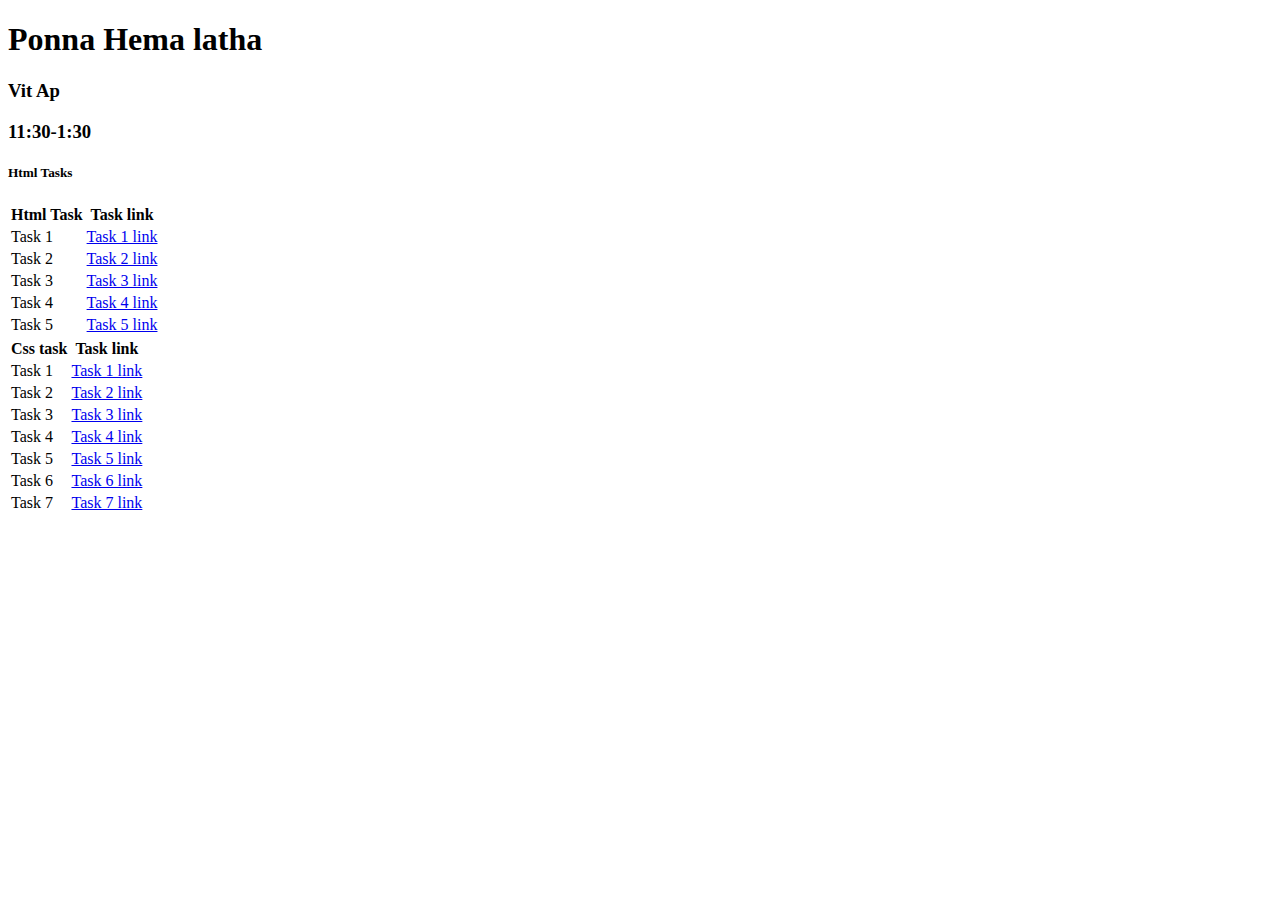
<file: index.html>
<!DOCTYPE html>
<html lang="en">
<head>
    <meta charset="UTF-8">
    <meta name="viewport" content="width=device-width, initial-scale=1.0">
    <title>Document</title>
</head>
<body>
        <h1>Ponna Hema latha</h1> 
        <h3>Vit Ap</h3>
        <h3>11:30-1:30</h3>
        <h5>Html Tasks</h5>
        <table>
            <tr>
            <th>Html Task   </th>
            <th>Task link</th>
            </tr>
            <tr>
                <td>Task 1</td>
                <td><a href="./first.html">Task 1 link</a></td>
            </tr>
            <tr>
                <td>Task 2</td>
                <td><a href="./sec1.html">Task 2 link</a></td>
            </tr>
            <tr>
                <td>Task 3</td>
                <td><a href="./third.html">Task 3 link</a></td>
            </tr>
            <tr>
                <td>Task 4</td>
                <td><a href="./fourth.html">Task 4 link</a></td>
            </tr>
            <tr>
                <td>Task 5 </td>
                <td><a href="./task5.html">Task 5 link</a></td>
            </tr>
         </table>

         <table>
            <tr>
            <th>Css task</th>
            <th>Task link</th>
            </tr>
            <tr>
                <td>Task 1</td>
                <td><a href="./first2.html">Task 1 link</a></td>
            </tr>
            <tr>
                <td>Task 2</td>
                <td><a href="./second2.html">Task 2 link</a></td>
            </tr>
            <tr>
                <td>Task 3</td>
                <td><a href="./thirs.html">Task 3 link</a></td>
            </tr>
            <tr>
                <td>Task 4</td>
                <td><a href="./fourth2.html">Task 4 link</a></td>
            </tr>
            <tr>
                <td>Task 5 </td>
                <td><a href="./fifth.html">Task 5 link</a></td>
            </tr>
            <tr>
                <td>Task 6 </td>
                <td><a href="./sixth.html">Task 6 link</a></td>
            </tr>
            <tr>
                <td>Task 7 </td>
                <td><a href="./seventh.html">Task 7 link</a></td>
            </tr>
         </table>
        
</body>
</html>
</file>
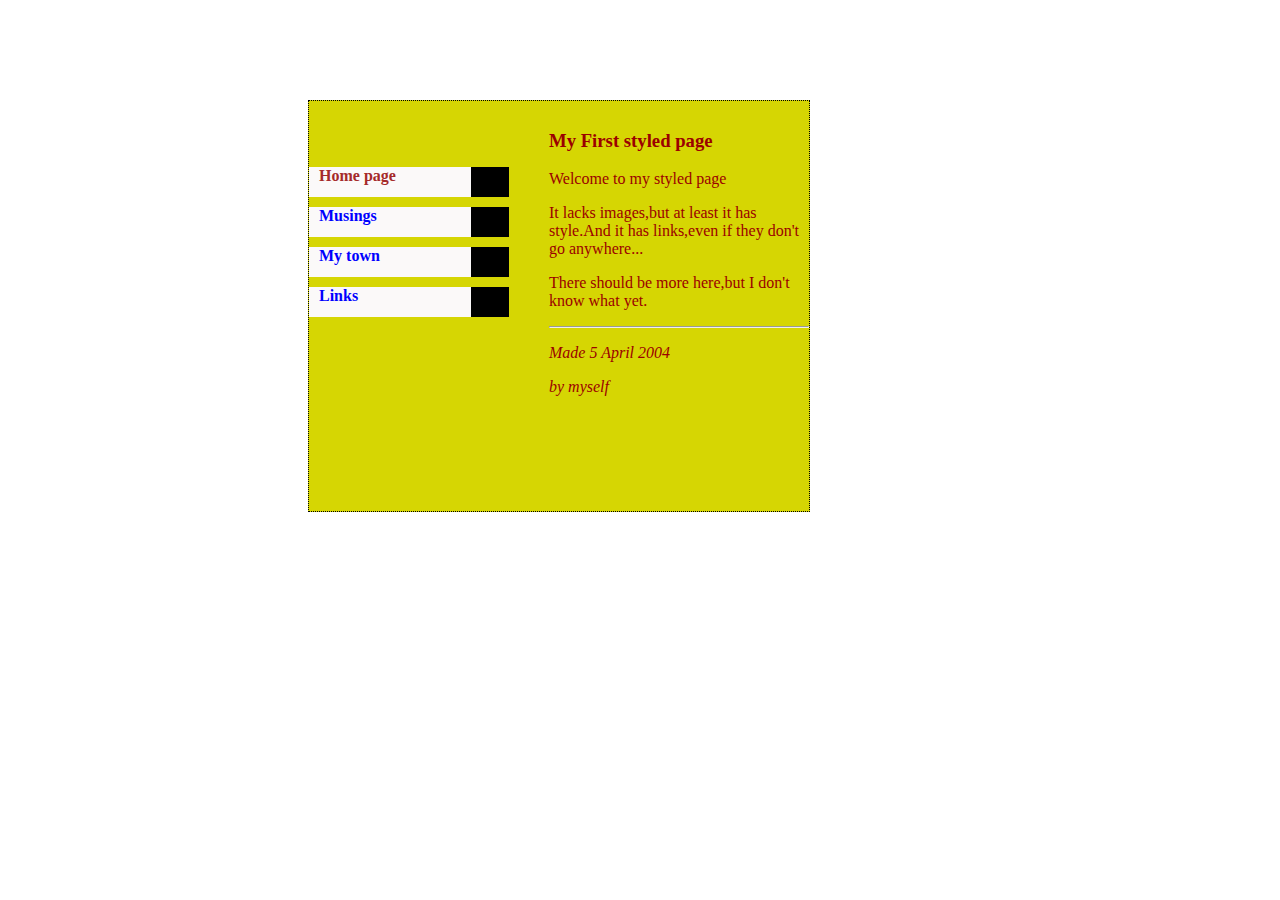
<file: fifth.html>
<!DOCTYPE html>
<html lang="en">
<head>
    <meta charset="UTF-8">
    <meta name="viewport" content="width=device-width, initial-scale=1.0">
    <title>Document</title>
</head>
<body>
    <div style="border:1px dotted black;height:400px;width:500px; margin-left:300px;margin-top: 100px; padding-top: 10px;background-color: rgb(214, 214, 3);">
         <div  style="display: flex;" >
            <div style="height:400px;width:200px ;">
                      <div style="height:30px;width:200px ;display: flex; margin-top: 40px; ">
                            <p style=" height:100%;width: 80%;background-color:rgb(251, 249, 249) ;color: brown; padding-left: 10px;font-weight: bolder;">Home page </p>
                            <p style="background-color: black;height:100%;width: 20%; " > </p>
                      </div>  

                      <div style="height:30px;width:200px ;display: flex; margin-top: 10px;">
                        <p style=" height:100%;width: 80%;background-color:rgb(251, 249, 249) ;color: blue; padding-left: 10px;font-weight: bolder;">Musings </p>
                        <p style="background-color: black;height:100%;width: 20%; " > </p>
                  </div> 
                  <div style="height:30px;width:200px ;display: flex; margin-top: 10px;">
                    <p style=" height:100%;width: 80%;background-color:rgb(251, 249, 249) ;color: blue; padding-left: 10px;font-weight: bolder;">My town </p>
                    <p style="background-color: black;height:100%;width: 20%; " > </p>
              </div> 
              <div style="height:30px;width:200px ;display: flex; margin-top: 10px;">
                <p style=" height:100%;width: 80%;background-color:rgb(251, 249, 249) ;color: blue; padding-left: 10px;font-weight: bolder;">Links </p>
                <p style="background-color: black;height:100%;width: 20%; " > </p>
          </div> 
                     
            </div>
            <div style="padding-left: 40px; color:rgb(155, 0, 0)">
               <h3 style="font-weight: bolder;">My First styled page</h3>
               <p>Welcome to my styled page</p>
               <p>It lacks images,but at least it has style.And it has links,even if they don't go anywhere...</p>
               <p>There should be more here,but I don't know what yet.</p>
               <hr></hr>
               <p style="font-style: italic;">Made 5 April 2004</p>
               <p style="font-style: italic;">by myself</p>
            </div>
   </div>
    </div>
</body>
</html>
</file>
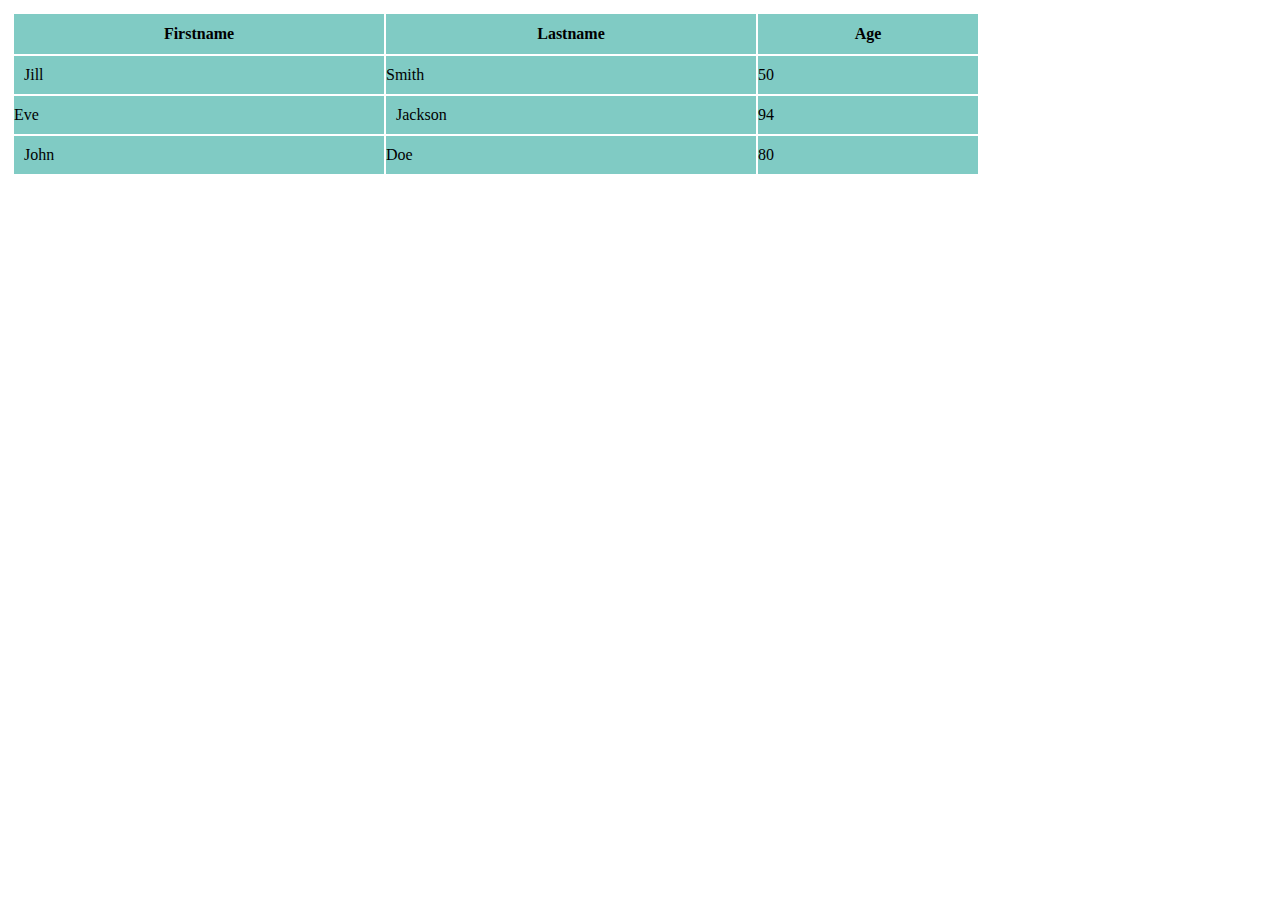
<file: first.html>
<!DOCTYPE html>
<html lang="en">
<head>
    <meta charset="UTF-8">
    <meta name="viewport" content="width=device-width, initial-scale=1.0">
    <title>Document</title>
</head>
<body>
    <table   border="5" bordercolor="white" bgcolor="#80CBC4" cellspacing="0" cellpadding="0"  >
            <tr  align="center" rowspacing="60" colspacing="3">   
             <td  style="height:20px ;width:350px; padding:10px;border:1px white solid"><b >Firstname</b></td>
             <td   style="height:20px ;width:350px; padding:10px ;border:1px white solid" ><b >Lastname</b></td>
             <td   style="height:20px ;width:200px; padding:10px;border:1px white solid" ><b >Age</b></td>
             </tr>
             <tr align="left">
             <td   style=" padding:10px ;border:1px white solid">Jill</td>
             <td >Smith</td>
             <td >50</td>
             </tr>
             <tr align="left">
                <td >Eve</td>
                <td   style="padding:10px ;border:1px white solid">Jackson</td>
                <td >94</td>
                </tr>
                <tr align="left">
                    <td  style=" padding:10px ;border:1px white solid" >John</td>
                    <td >Doe</td>
                    <td >80</td>
                    </tr>
       </table>
</body>
</html>
</file>
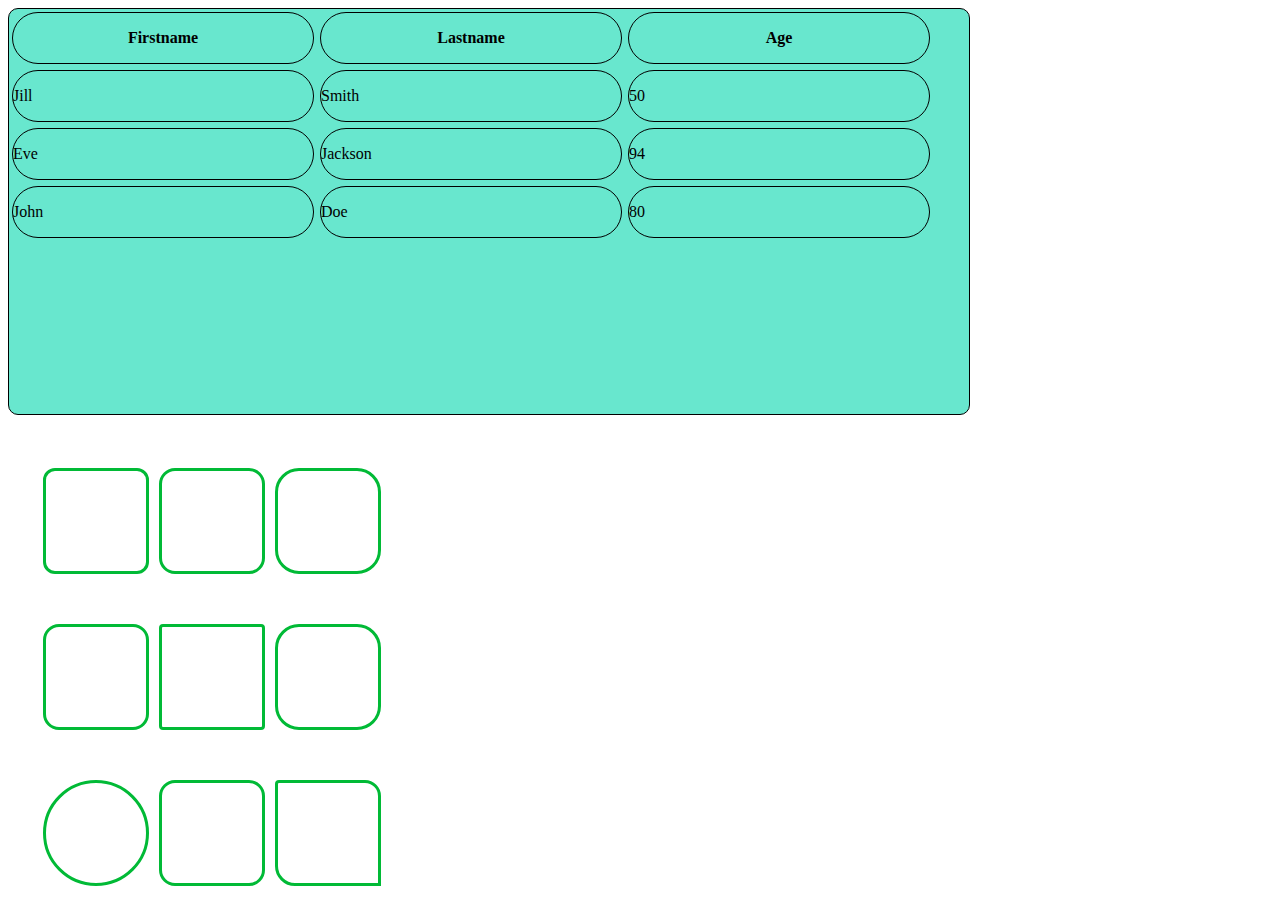
<file: first2.html>
<!DOCTYPE html>
<html lang="en">
<head>
    <meta charset="UTF-8">
    <meta name="viewport" content="width=device-width, initial-scale=1.0">
    <title>Document</title>
    <link rel="stylesheet" href="style1.css">
</head>
<body>
    <div class="fi">
        <div  style="display: flex;">
                <div style="border:1px solid black;width:300px; height:50px ;margin:3px;border-radius: 30px; text-align: center; font-weight: bolder;"><p>Firstname</p></div>
                <div style="border:1px solid black;width:300px ; height:50px ;margin:3px ;border-radius: 30px;  text-align: center; font-weight: bolder;"><p>Lastname</p></div>
                <div style="border:1px solid black;width:300px;  height:50px ;margin:3px ;border-radius: 30px;  text-align: center; font-weight: bolder;"><p>Age</p></div>
        </div>
        <div  style="display: flex;">
            <div style="border:1px solid black;width:300px; height:50px ;margin:3px;border-radius: 30px;  "><p>Jill</p></div>
            <div style="border:1px solid black;width:300px ; height:50px ;margin:3px ;border-radius: 30px;   "><p>Smith</p></div>
            <div style="border:1px solid black;width:300px;  height:50px ;margin:3px ;border-radius: 30px;   "><p>50</p></div>
    </div>
    <div style="display: flex;">
        <div style="border:1px solid black;width:300px; height:50px ;margin:3px;border-radius: 30px;  "><p>Eve</p></div>
        <div style="border:1px solid black;width:300px ; height:50px ;margin:3px ;border-radius: 30px;   "><p>Jackson</p></div>
        <div style="border:1px solid black;width:300px;  height:50px ;margin:3px ;border-radius: 30px;  "><p>94</p></div>
     </div>
     <div  style="display: flex;">
    <div style="border:1px solid black;width:300px; height:50px ;margin:3px;border-radius: 30px; "><p>John</p></div>
    <div style="border:1px solid black;width:300px ; height:50px ;margin:3px ;border-radius: 30px;  "><p>Doe</p></div>
    <div style="border:1px solid black;width:300px;  height:50px ;margin:3px ;border-radius: 30px;   "><p>80</p></div>
</div>
</div>
  <br>
  <div id="shapes">
    <div style="display: flex; margin: 20px;padding: 10px;">
         <div style="border:3px solid rgb(1, 186, 54);height:100px;width:100px;border-radius: 12px;  margin: 5px;"></div>
         <div style="border:3px solid rgb(1, 186, 54);height:100px;width:100px;border-radius: 16px;  margin: 5px;"></div>
         <div style="border:3px solid rgb(1, 186, 54);height:100px;width:100px;border-radius: 24px;  margin: 5px;"></div>
    </div>
    <div style="display: flex; margin: 20px;padding: 10px;">
        <div style="border:3px solid rgb(1, 186, 54);height:100px;width:100px;border-radius: 16px;  margin: 5px;"></div>
        <div style="border:3px solid rgb(1, 186, 54);height:100px;width:100px;border-radius: 4px;  margin: 5px;"></div>
        <div style="border:3px solid rgb(1, 186, 54);height:100px;width:100px;border-radius: 24px;  margin: 5px;"></div>
 </div>
 <div style="display: flex; margin: 20px;padding: 10px;">
    <div style="border:3px solid rgb(1, 186, 54);height:100px;width:100px;border-radius: 50%;  margin: 5px;"></div>
    <div style="border:3px solid rgb(1, 186, 54);height:100px;width:100px;border-radius: 16px;  margin: 5px;"></div>
    <div style="border:3px solid rgb(1, 186, 54);height:100px;width:100px;border-top-left-radius: 4px; border-top-right-radius: 16px;border-bottom-left-radius: 20px; margin: 5px;"></div>
</div>


</div>

</body>
</html>
</file>
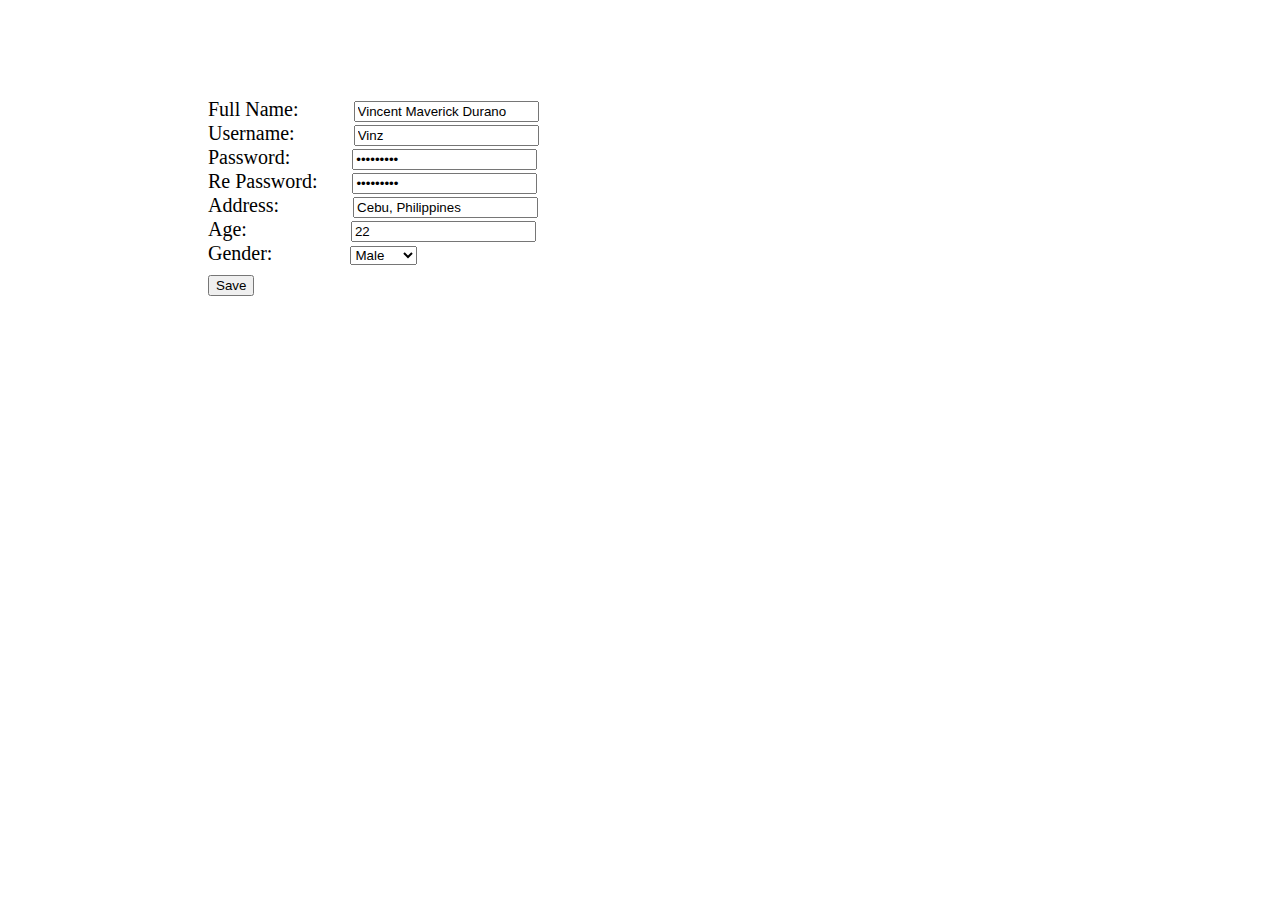
<file: fourth.html>
<!DOCTYPE html>
<html lang="en">
<head>
    <meta charset="UTF-8">
    <meta name="viewport" content="width=device-width, initial-scale=1.0">
    <title>Document</title>
</head>
<body style="padding-left: 200px; padding-top: 90px;font-size: 20px; font-weight: lighter;">
    <form>
        <div ><label>Full Name:</label> <input style="margin-left: 50px;" type="text" value="Vincent Maverick Durano" ></div>
        <div><label>Username:</label> <input    style="margin-left: 54px;" type="text"  value="Vinz"></div>
        <div><label>Password:</label> <input  style="margin-left: 57px;" type="password" value="hemalatha"></div>
        <div><label>Re Password:</label> <input   style="margin-left: 30px;" type="password" value="hemalatha" ></div>
        <div><label>Address:</label> <input  style="margin-left: 69px;" type="text" value="Cebu, Philippines" ></div>
        <div><label>Age:</label> <input   style="margin-left: 99px;" type="number" id="age" value="22" ></div>
        <div><label>Gender:</label> 
             <select   style="margin-left: 73px;" id="gender" name="gender">
                <option  id="Male" selected>Male</option>
                <option  id="Female">Female</option>
                <option  id="other">Other</option>
             </select>

        </div>
        <div><button  style="margin-top: 10px;" >Save</button></div>
    </form>
</body>
</html>
</file>
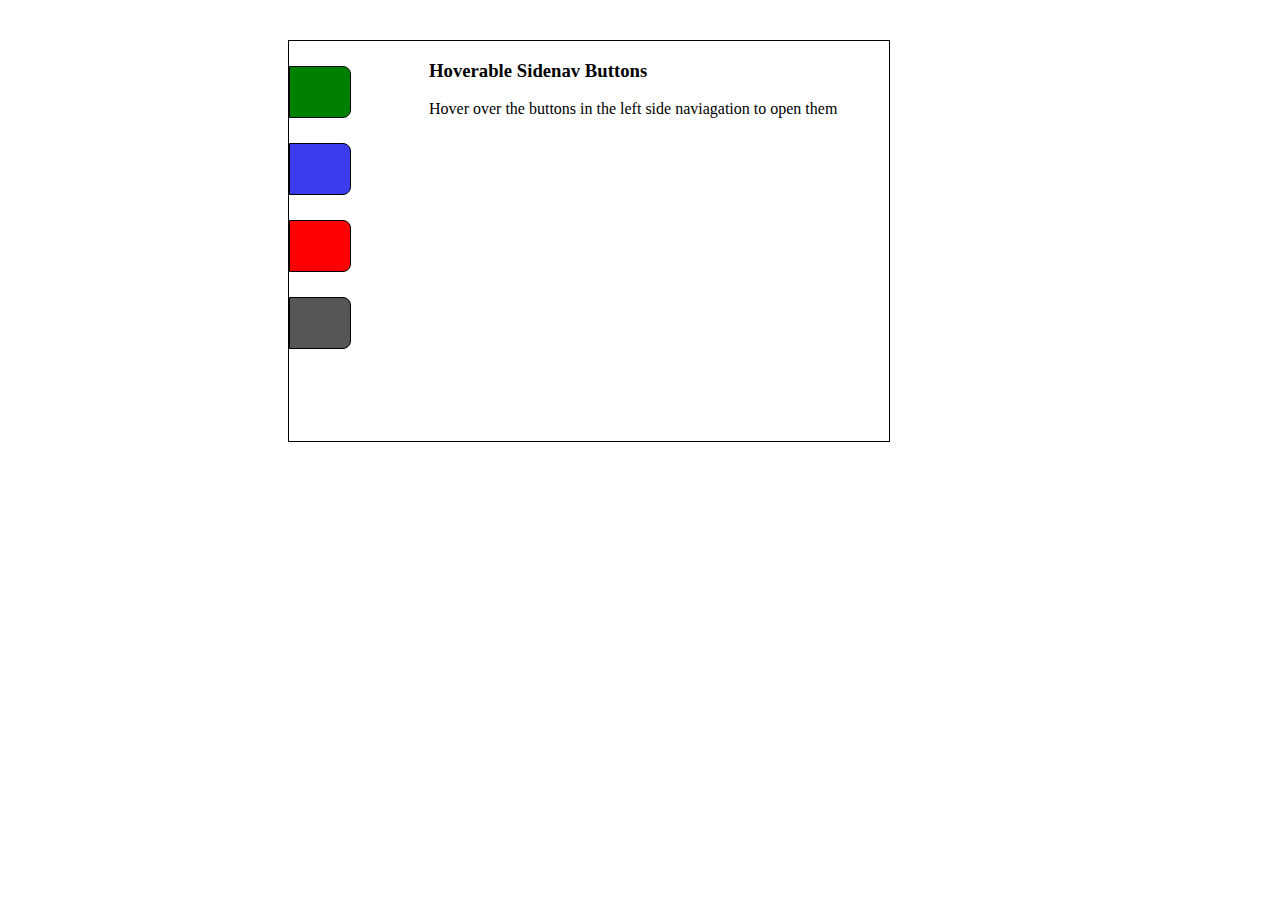
<file: fourth2.html>
<!DOCTYPE html>
<html lang="en">
<head>
    <meta charset="UTF-8">
    <meta name="viewport" content="width=device-width, initial-scale=1.0">
    <title>Document</title>
</head>
<body>
      <div style="border: 1px solid black;height: 400px;width:600px ;margin-left: 280px; margin-top: 40px;">
        <div  style="display: flex;" >
                 <div style="height:400px;width:100px">
                        <div style="border: 1px solid black;height:50px;width:60px ;margin-top: 25px; background-color: green;border-top-right-radius: 8px; border-bottom-right-radius: 8px;"></div>
                        <div style="border: 1px solid black;height:50px;width:60px ;margin-top: 25px; background-color:rgb(60, 60, 239);border-top-right-radius: 8px; border-bottom-right-radius: 8px;"></div>
                        <div style="border: 1px solid black;height:50px;width:60px ;margin-top: 25px; background-color:red;border-top-right-radius: 8px; border-bottom-right-radius: 8px;"></div>
                        <div style="border: 1px solid black;height:50px;width:60px ;margin-top: 25px; background-color:rgb(86, 86, 86);border-top-right-radius: 8px; border-bottom-right-radius: 8px;"></div>
                 </div>
                 <div style="padding-left: 40px;">
                    <h3 >Hoverable Sidenav Buttons</h3>
                    <p>Hover over the buttons in the left side naviagation to open them</p>
                 </div>
        </div>

      </div>
</body>
</html>
</file>
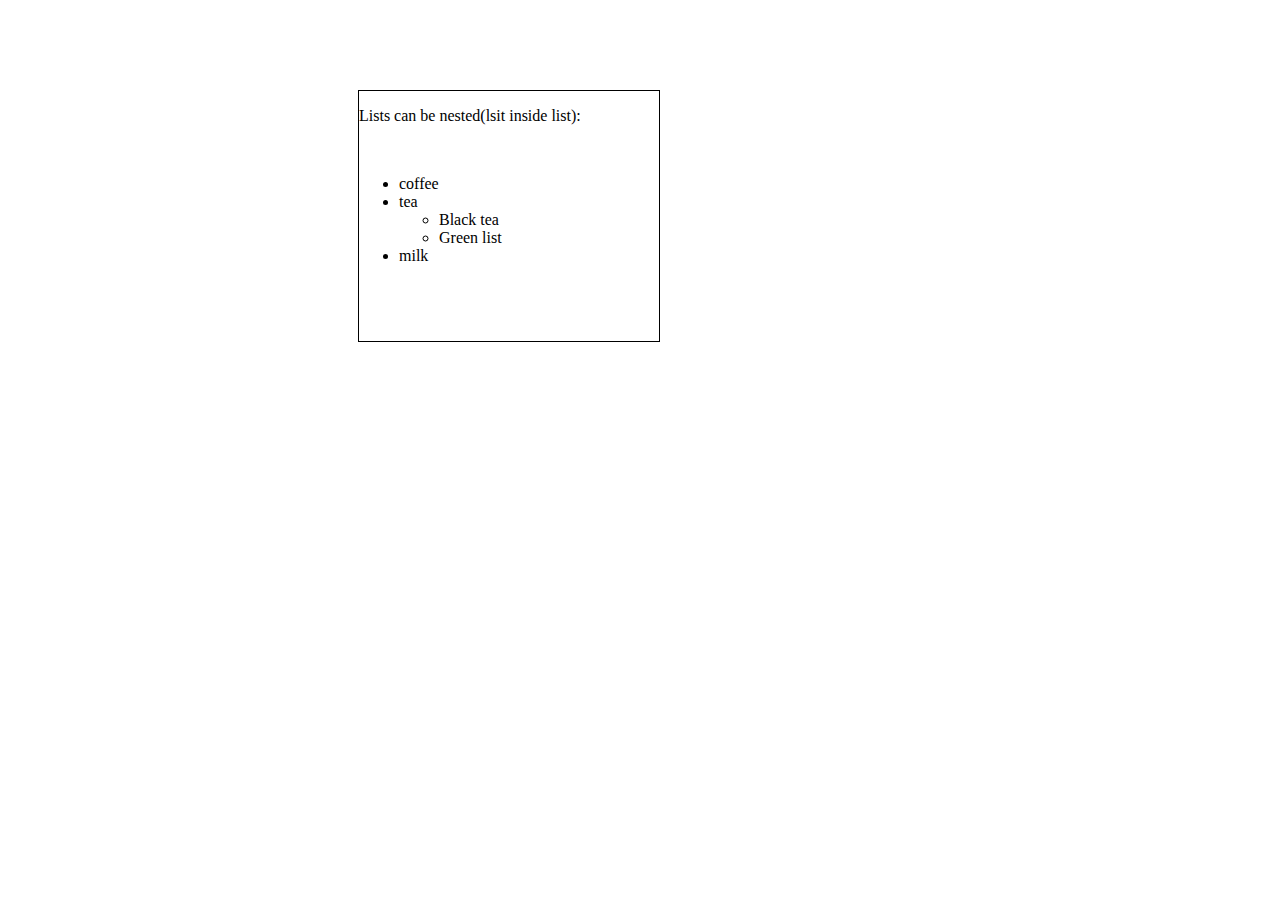
<file: sec1.html>
<!DOCTYPE html>
<html lang="en">
<head>
    <meta charset="UTF-8">
    <meta name="viewport" content="width=device-width, initial-scale=1.0">
    <title>Document</title>
    <link rel="stylesheet" href="2.css">
</head>
<body>
      <div class="h">
        <p>Lists can be nested(lsit inside list):</p>
        <br>
         <ul>
            <li>
                coffee
            </li>
            <li>tea</li>
             <ul type="circle">
                <li>Black tea</li>
                <li>Green list</li>
             </ul>
             <li>milk</li>
        </ul>
      </div>
</body>
</html>
</file>
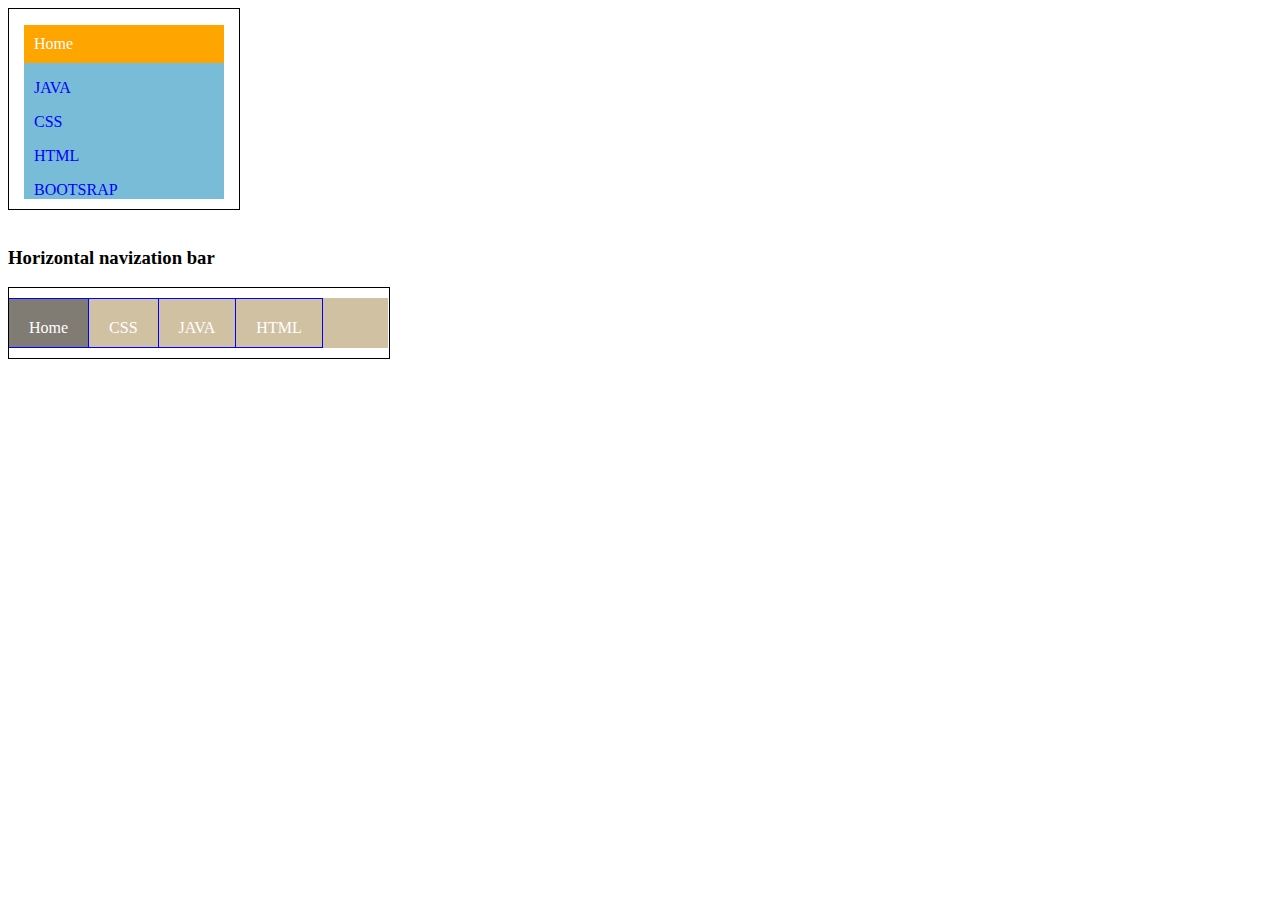
<file: second2.html>
<!DOCTYPE html>
<html lang="en">
<head>
    <meta charset="UTF-8">
    <meta name="viewport" content="width=device-width, initial-scale=1.0">
    <title>Document</title>
    <link rel="stylesheet" href="style2.css">
</head>
<body>
        <div class="sec">
            <div id="sty">
                 <p style="color:white ;background-color: orange; padding: 10px;">Home</p>
              <p style="padding-left: 10px;">JAVA</p>
              <p   style="padding-left: 10px;" >CSS</p>
              <p style="padding-left: 10px;" >HTML</p>
              <p style="padding-left: 10px;" >BOOTSRAP</p>
            
        </div>
    </div>
    <br>
    <h3>
        Horizontal navization bar
    </h3>
      <div id="hem" >
           <div style="  border: 1px solid blue; margin-top: 10px;margin-bottom: 10px;   background-color: rgb(129, 124, 115); padding: 20px; border-left: blue; color:white"> Home</div>
           <div style="   border: 1px solid blue;  margin-top: 10px;margin-bottom: 10px;  background-color: rgb(209, 193, 163); padding: 20px; border-left: blue; color:white"> CSS</div>
           <div  style="    border: 1px solid blue; margin-top: 10px;margin-bottom: 10px;  background-color: rgb(209, 193, 163); padding: 20px; border-left: blue; color:white"> JAVA</div>
           <div style="    border: 1px solid blue; margin-top: 10px;margin-bottom: 10px; background-color: rgb(209, 193, 163);  padding:20px;border-left: blue; color:white"> HTML</div>
           <div style="  width:25px; margin-top: 10px;margin-bottom: 10px;padding: 20px; background-color: rgb(209, 193, 163); border-left: blue; color:white"> </div>
           
      </div>


</body>
</html>
</file>
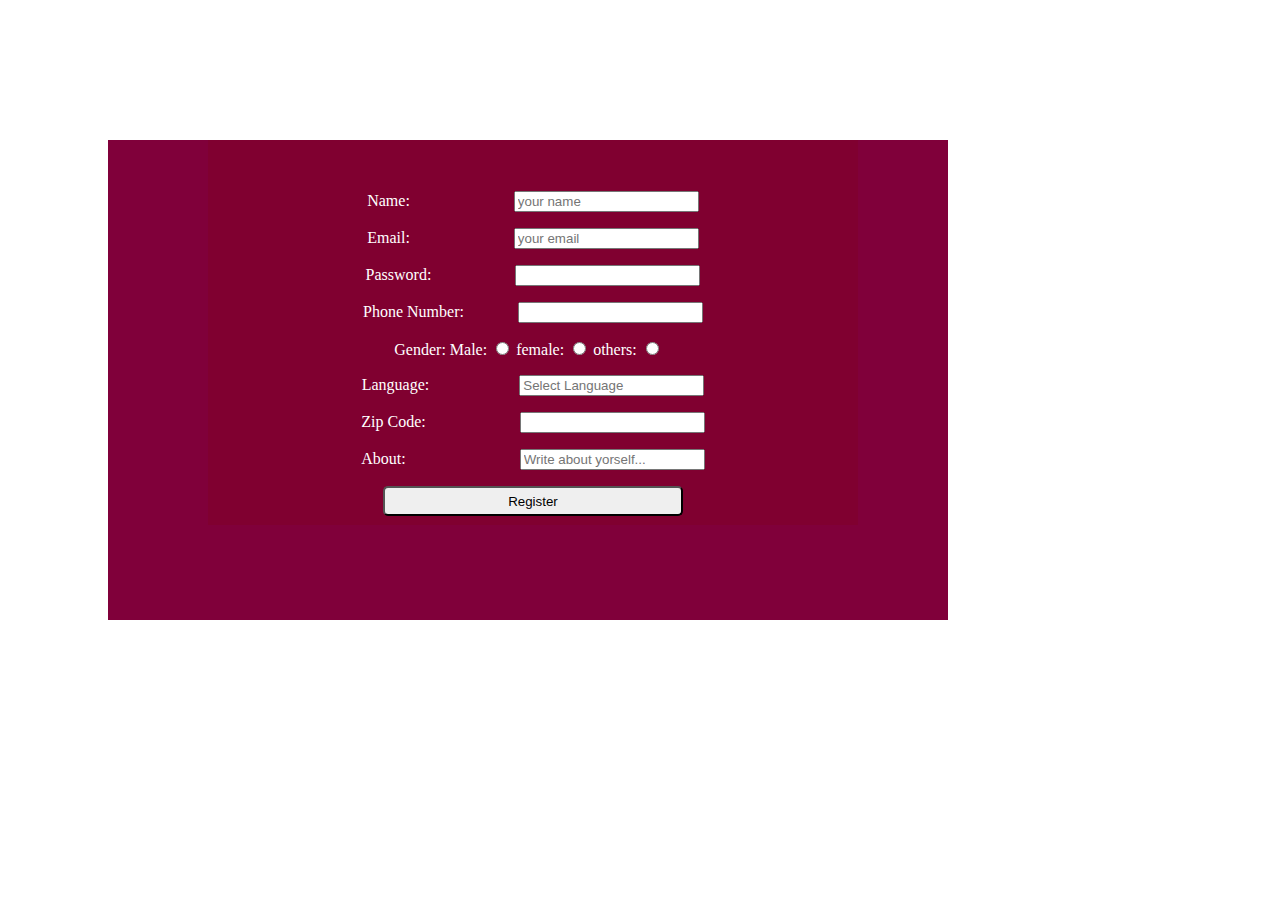
<file: seventh.html>
<!DOCTYPE html>
<html lang="en">
<head>
    <meta charset="UTF-8">
    <meta name="viewport" content="width=device-width, initial-scale=1.0">
    <title>Document</title>
</head>
<body>
    <div  style="height:480px;width:840px;background-color:rgb(128, 0, 58);margin-left: 100px; margin-top: 5px; ">
       <div style="height:380px;width:650px;background-color: rgb(128, 0, 48); margin-top: 140px; margin-left: 100px;padding-top: 5px;">
            <div style="padding-top: 30px;">
                <p style="text-align: center;color: white;  ">Name:
                    <input type="text" placeholder="your name" style="margin-left: 100px;">
                </p>
                <p style="text-align: center;  color: white;">Email:
                    <input type="text" placeholder="your email" style="margin-left: 100px;">
                </p>
                <p style="text-align: center; color: white;">Password:
                    <input type="password"  style="margin-left: 80px;">
                </p>
                <p style="text-align: center;color: white;  ">Phone Number:
                    <input type="tel"  style="margin-left: 50px;">
                </p>
                <p  style="text-align: center;padding-right:10px ;color: white; ">
                    Gender:
                    Male: <input type="radio" >
                    female: <input type="radio">
                    others: <input type="radio"></p>
                  <p style="text-align: center; color: white; ">Language:<input input="option" placeholder="Select Language" style="margin-left: 90px;"></p>  
                  <p style="text-align: center; color: white; ">Zip Code:
                    <input type="text"  style="margin-left: 90px;">
                </p>
                <p style="text-align: center; color: white;  ">About:
                    <input type="text" placeholder="Write about yorself..." style="margin-left: 110px;" >
                </p>
              <p style="text-align: center; color: white;"> <button style="text-align: center; width:300px;height:30px ;border-radius: 5px;">Register</button></p>
                
            
            
            
            
            
                </div>
       </div>
    </div>
</body>
</html>
</file>
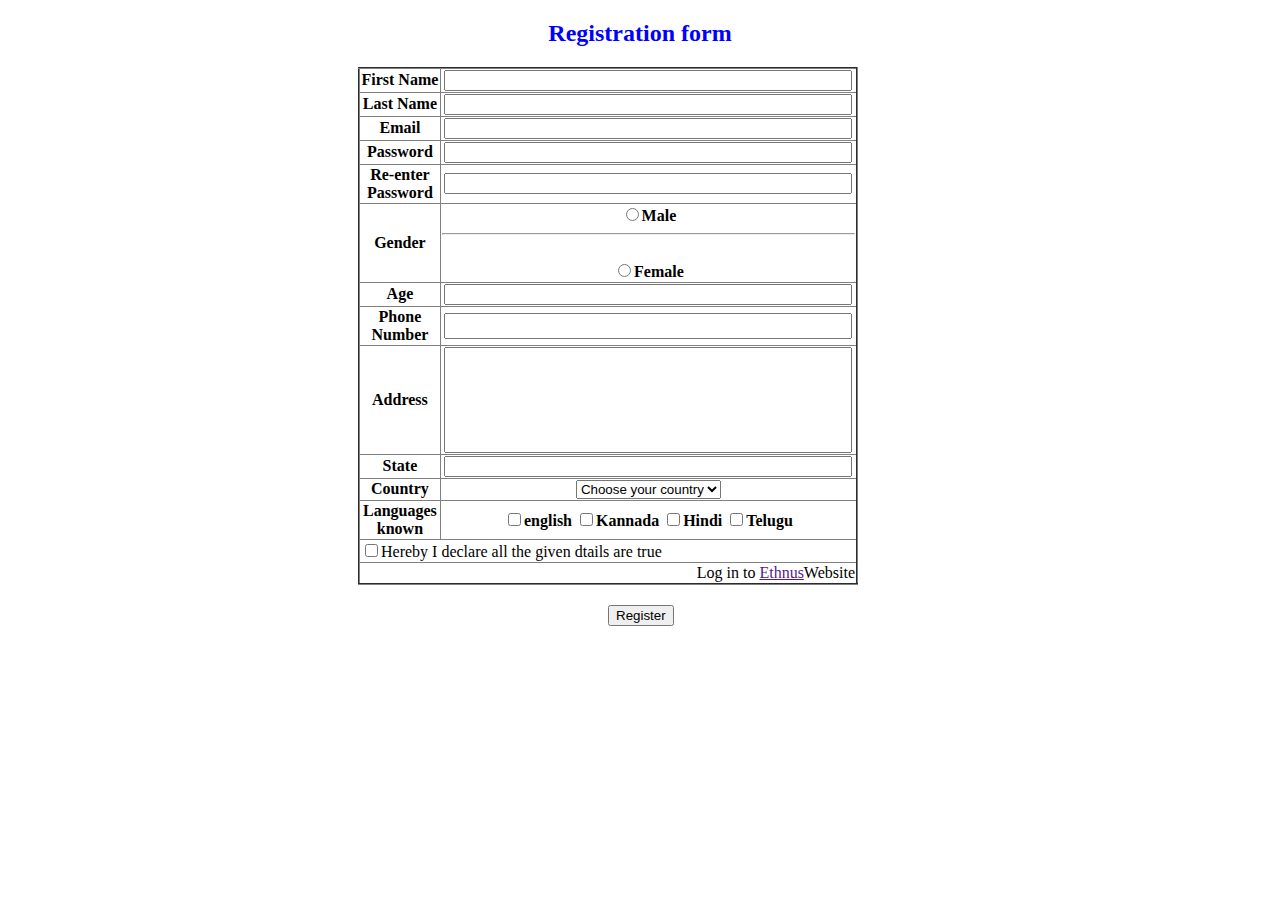
<file: task5.html>
<!DOCTYPE html>
<html lang="en">
<head>
    <meta charset="UTF-8">
    <meta name="viewport" content="width=device-width, initial-scale=1.0">
    <title>Document</title>
    <style>
     
    </style>

    
</head>
<body>
      <h2 style="color: blue;" align="center" >Registration form</h2>
      <table border="2" height="50" width="500" margin="80px"   style="border-collapse: collapse; align-items: center;margin-left: 350px;" > 
        <tr  >
        <th width="6000" style="margin-right: 250px;">First Name</th>
        <th width="8000"> <label><input style="width:400px"></label>         </th>  
        </tr>
        <tr>
              <th>Last Name</th>
              <th>    <label><input style="width:400px"></label>          </th>     
        </tr>
        <tr>
          <th>Email</th>  
          <th>   <label><input style="width:400px"></label>                 </th>   
    </tr>
    <tr>
      <th>Password</th>   
      <th>    <label><input style="width:400px"></label>                </th>  
</tr>
<tr>
  <th>Re-enter Password</th> 
  <th>      <label><input style="width:400px"></label>              </th>    
</tr>
<tr>
  <th>Gender</th>   
   <th style=" align-items: left;">
    <input type="radio" >Male</input>
    <hr></hr>
   </br>
     
      <input type="radio">Female</input>
    </th> 
</tr>
<tr>
  <th>Age</th>  
  <th>    <label><input style="width:400px"></label>                </th>   
</tr>

<tr>
  <th>Phone Number</th> 
  <th>      <label><input style="width:400px;height:20px"></label>              </th>    
</tr>
<tr>
  <th height="70">Address</th>  
  <th>     <label><input style="width:400px;height: 100px;"></label>               </th>   
</tr>
<tr>
  <th>State</th>    
  <th>    <label><input style="width:400px"></label>          </th> 
</tr>

<tr>
  <th>Country</th>
  <th> 
    <div >
     
      <select id="country" name="country">
          <option value="choose">Choose your country</option>
          <option value="india">India</option>
          <option value="india">Australia</option>
         
      </select>
  </div>        
</th> 
    
      
</tr>
<tr>
  <th>Languages known </th>  
  <th>     
    <input type="checkbox">english</input>
    <input type="checkbox">Kannada</input>
    <input type="checkbox">Hindi</input>
    <input type="checkbox">Telugu</input>
       </th>   
</tr>


  <td colspan="2" align="left" > 
    <input type="checkbox">Hereby I declare all the given dtails are true</input>
  </td> 

<tr  >
<td  a colspan="2" align="right">  Log in to <a href="">Ethnus</a>Website</td>
   
</tr>

      </table>

      <button  style="margin-left: 600px; margin-top: 20px;">Register</button>
</body>
</html>
</file>
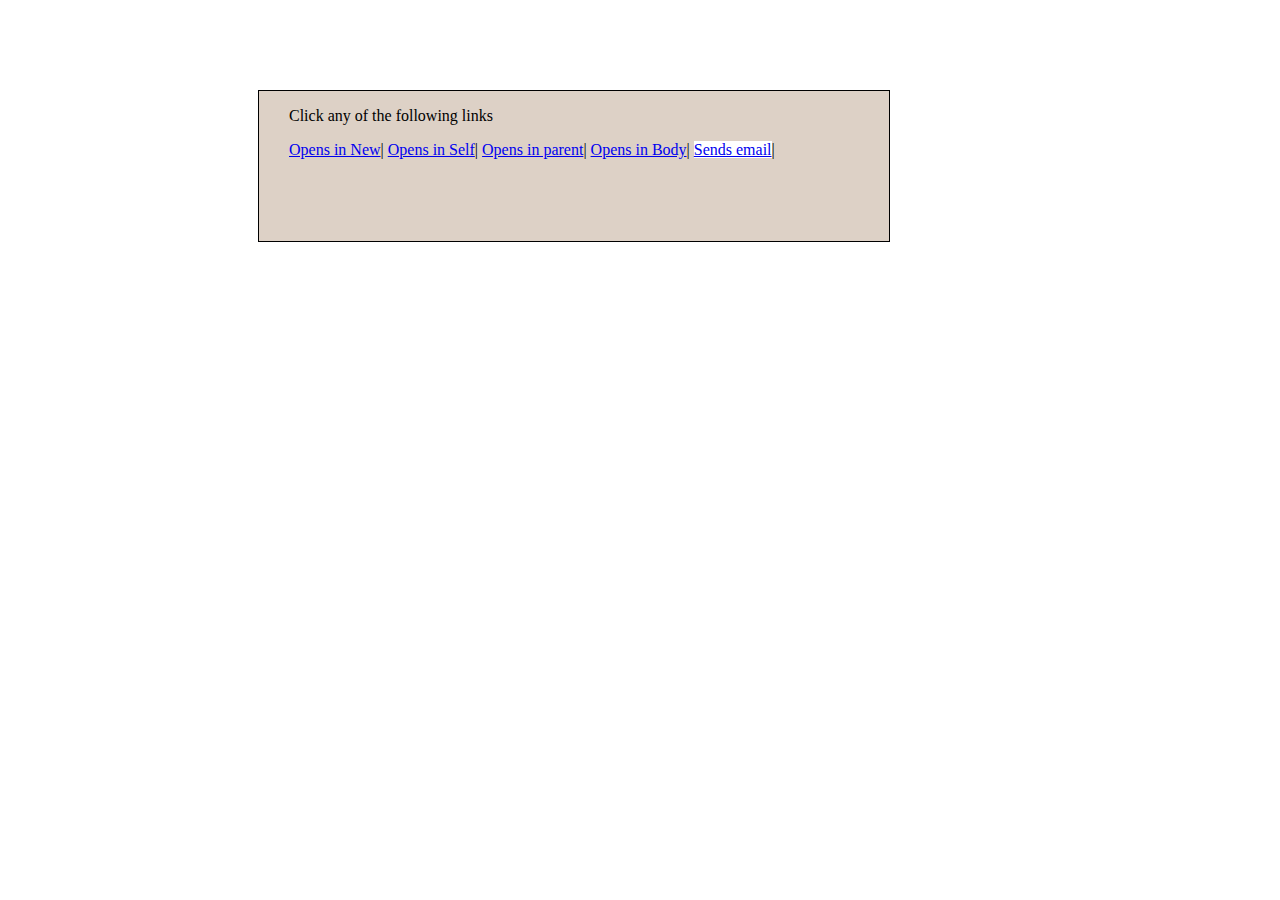
<file: third.html>
<!DOCTYPE html>
<html lang="en">
<head>
    <meta charset="UTF-8">
    <meta name="viewport" content="width=device-width, initial-scale=1.0">
    <title>Document</title>
    <link rel="stylesheet" href="3.css">
    
</head>
<body>
    <div style="
        height: 150px;
        border:1px black solid;
        margin-top: 90px;
        padding-left: 30px;
        margin-left: 250px;
        width:600px;
        background-color: rgb(221, 209, 198);">
        <p>Click any of the following links </p>
           
         
          
                <p><a href="https;Opens in new">Opens in New</a>|
                <a href="https;Opens in Self">Opens in Self</a>|
                <a href="https;Opens in Parent">Opens in parent</a>|
               <a href="https;Opens in Body">Opens in Body</a>|
              <a href="https;Send email" style="background-color: white;">Sends email</a>|</p>
                
    </div>
         
    
</body>
</html>
</file>
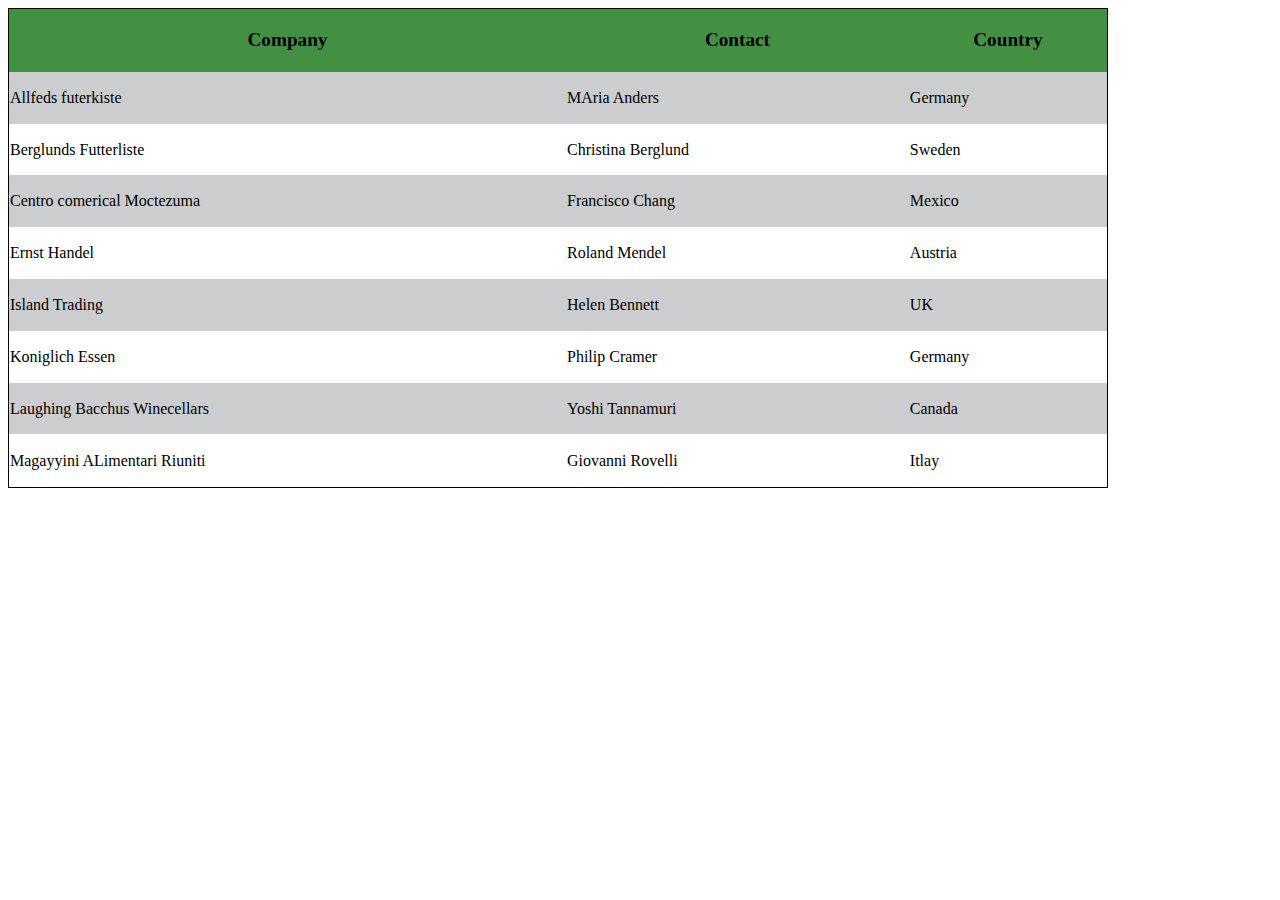
<file: thirs.html>
<!DOCTYPE html>
<html lang="en">
<head>
    <meta charset="UTF-8">
    <meta name="viewport" content="width=device-width, initial-scale=1.0">
    <title>Document</title>
</head>
<body>
         <table style="border:1px solid black;height:480px;width:1100px; border-collapse: collapse;">
            <tr  style="font-size:larger;background-color: rgb(67, 144, 67); ">
                <th>Company</th>
                <th>Contact</th>
                <th>Country</th>
            </tr>
            <tr  style="background-color: rgb(203, 205, 206);  ">
                <td>Allfeds futerkiste</td>
                <td>MAria Anders</td>
                <td>Germany</td>
            </tr>
            <tr>
                <td>Berglunds Futterliste</td>
                <td> Christina Berglund</td>
                <td>Sweden</td>
            </tr>
            <tr style="background-color: rgb(203, 205, 206);">
                <td>Centro comerical Moctezuma</td>
                <td>Francisco Chang</td>
                <td>Mexico</td>
            </tr>
            <tr>
                <td>Ernst Handel</td>
                <td>Roland Mendel</td>
                <td>Austria</td>
            </tr>
            <tr style="background-color: rgb(203, 205, 206); ">
                <td>Island Trading</td>
                <td>Helen Bennett</td>
                <td>UK</td>
            </tr>
            <tr>
                <td>Koniglich Essen</td>
                <td>Philip Cramer</td>
                <td>Germany</td>
            </tr>
            <tr style="background-color: rgb(203, 205, 206);">
                <td>Laughing Bacchus Winecellars</td>
                <td>Yoshi Tannamuri</td>
                <td>Canada</td>
            </tr>
            <tr>
                <td>Magayyini ALimentari Riuniti</td>
                <td>Giovanni Rovelli </td>
                <td>Itlay</td>
            </tr>

         </table>
</body>
</html>
</file>
<file: style1.css>
.fi{
    height:45vh;
    width:75vw;
    background-color: rgb(104, 231, 206);
    border:1px solid black;
    border-radius: 10px;
}
#shapes{
    
    height:30vh;
    width:75vw;
}
</file>
<file: 2.css>
.h{
    height: 250px;
    border:1px black solid;
    margin-top: 90px;
    
    margin-left: 350px;
    width:300px;
    background-color: white;
}
</file>
<file: style2.css>
.sec{
    height:200px;
    width:200px;
    border:1px solid black;
    padding-left: 15px;
    padding-right: 15px;
    
}
#sty{
    background-color: rgb(121, 188, 215);
    color: blue;
    font-weight: 700px;
}
#hem{
    height:70px;
    width:380px;
    border: 1px solid black;
    display: flex;
}
</file>
<file: 3.css>
@import url('https://fonts.googleapis.com/css2?family=Bree+Serif&family=Caveat:wght@400;700&family=Lobster&family=Monoton&family=Open+Sans:ital,wght@0,400;0,700;1,400;1,700&family=Playfair+Display+SC:ital,wght@0,400;0,700;1,700&family=Playfair+Display:ital,wght@0,400;0,700;1,700&family=Roboto:ital,wght@0,400;0,700;1,400;1,700&family=Source+Sans+Pro:ital,wght@0,400;0,700;1,700&family=Work+Sans:ital,wght@0,400;0,700;1,700&display=swap');
@import url("https://fonts.googleapis.com/css2?family=Bree+Serif&family=Caveat:wght@400;700&family=Lobster&family=Monoton&family=Open+Sans:ital,wght@0,400;0,700;1,400;1,700&family=Playfair+Display+SC:ital,wght@0,400;0,700;1,700&family=Playfair+Display:ital,wght@0,400;0,700;1,700&family=Roboto:ital,wght@0,400;0,700;1,400;1,700&family=Source+Sans+Pro:ital,wght@0,400;0,700;1,700&family=Work+Sans:ital,wght@0,400;0,700;1,700&display=swap");

.mn {
    background-image: url("https://assets.ccbp.in/frontend/static-website/yoga-bg.png");
    background-size: cover;
    height: 180vh;
    width:100vw;
}
.bt{
    color:#ffe2ab;
    text-align:center;
    border-radius:3px;
    background-color:#132d84;
    }
    .cent{
        text-align:center;
    }

.col {
    color: #132d84;
    text-align: center;
    padding: 20px;
}
.col1{
    text-align:center;
}

.si {
    height: 70vh;
    text-align: center;
    margin: 150px;
    }
    .si1 {
    height: 40vh;
    text-align: center;
    margin: 20px;
   
    }
    .jk{
        background-color: #ffedcb;
        height:265vh;
        width:100vw;
        
    }
     .jl{
        background-color: #ffe2ab;
        height:39vh;
        color:#fab693;
        border-radius:10px;
        padding:10px;
        margin:35px;
       }
</file>
